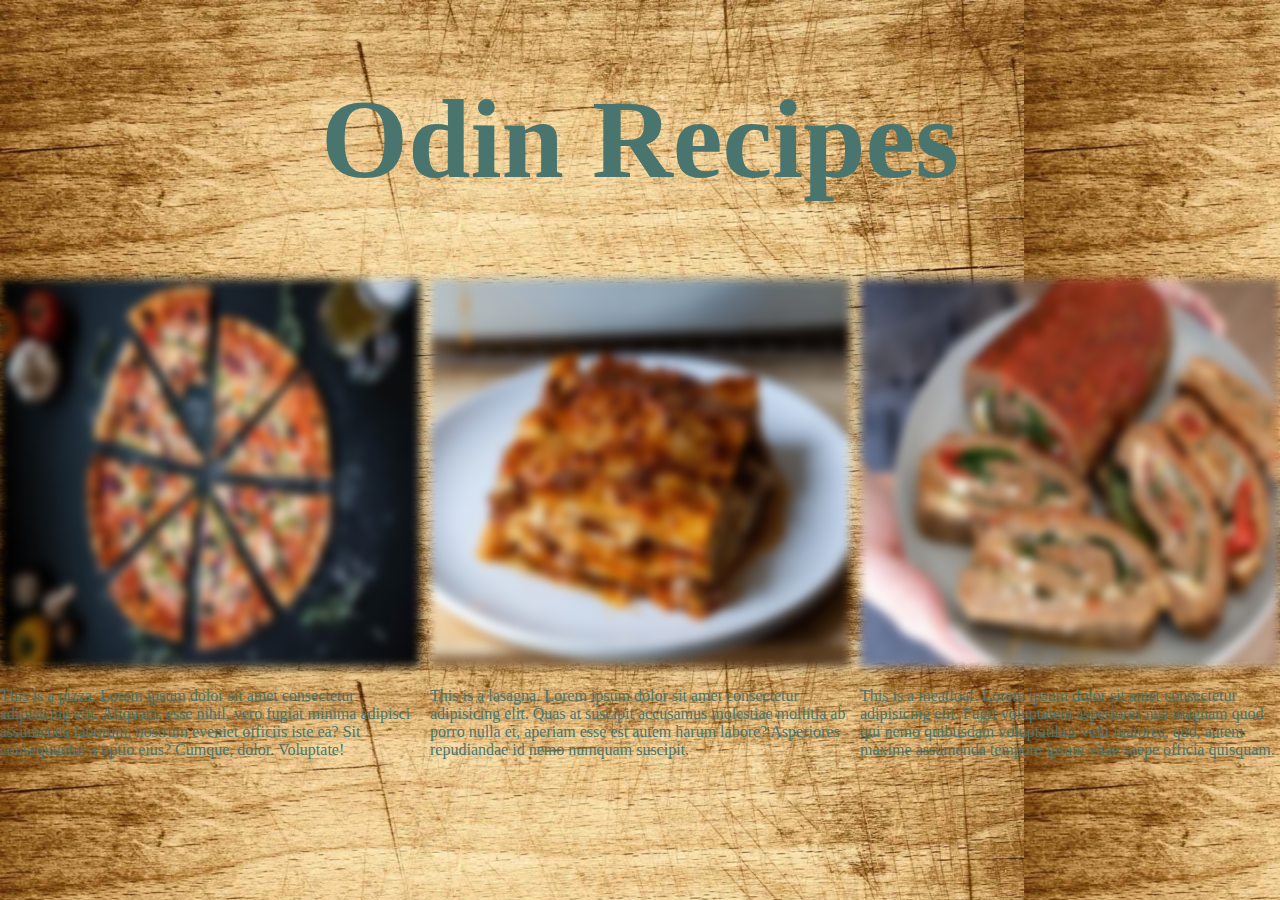
<file: index.html>
<!DOCTYPE html>
<html lang="en">
	<head>
		<meta charset="UTF-8" />
		<meta http-equiv="X-UA-Compatible" content="IE=edge" />
		<meta name="viewport" content="width=device-width, initial-scale=1.0" />
		<title>Odin recipes</title>
		<link rel="stylesheet" href="styles/index.css" />
	</head>
	<body>
		<h1>Odin Recipes</h1>
		<div id="container">
			<div class="pizza">
				<a href="recipes/pizza.html"><img src="images/pizza.jpg" alt="" /></a>
				<p>
					This is a pizza. Lorem ipsum dolor sit amet consectetur adipisicing
					elit. Aliquam, esse nihil, vero fugiat minima adipisci assumenda
					laborum, nostrum eveniet officiis iste ea? Sit consequuntur a optio
					eius? Cumque, dolor. Voluptate!
				</p>
			</div>
			<div class="lasagna">
				<a href="recipes/lasagna.html"
					><img src="images/lasagna.jpg" alt=""
				/></a>
				<p>
					This is a lasagna. Lorem ipsum dolor sit amet consectetur adipisicing
					elit. Quas at suscipit accusamus molestiae mollitia ab porro nulla et,
					aperiam esse est autem harum labore? Asperiores repudiandae id nemo
					numquam suscipit.
				</p>
			</div>
			<div class="meatloaf">
				<a href="recipes/meatloaf.html"
					><img src="images/meatloaf.jpg" alt=""
				/></a>
				<p>
					This is a meatloaf. Lorem ipsum dolor sit amet consectetur adipisicing
					elit. Fugit voluptatem asperiores nisi magnam quod qui nemo quibusdam
					voluptatibus velit maiores, quo, autem maxime assumenda tempore ipsam
					vitae saepe officia quisquam.
				</p>
			</div>
		</div>
	</body>
</html>
</file>
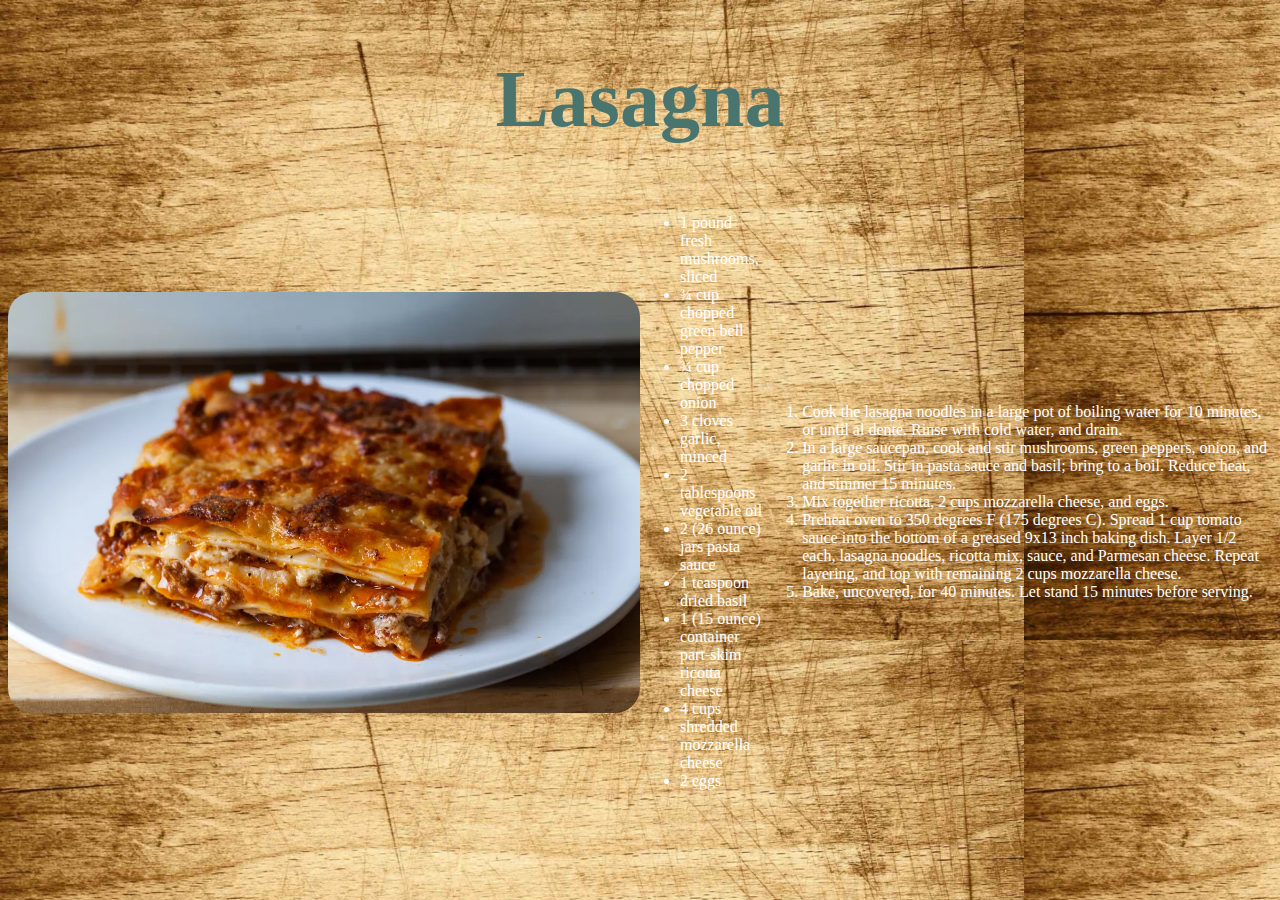
<file: recipes/lasagna.html>
<!DOCTYPE html>
<html lang="en">
	<head>
		<meta charset="UTF-8" />
		<meta http-equiv="X-UA-Compatible" content="IE=edge" />
		<meta name="viewport" content="width=device-width, initial-scale=1.0" />
		<title>Lasagna</title>
		<link rel="stylesheet" href="../styles/recipes.css" />
	</head>
	<body>
		<h1>Lasagna</h1>
		<div id="lasagna-container">
			<img src="../images/lasagna.jpg" alt="" />
			<ul>
				<li>1 pound fresh mushrooms, sliced</li>
				<li>¾ cup chopped green bell pepper</li>
				<li>¾ cup chopped onion</li>
				<li>3 cloves garlic, minced</li>
				<li>2 tablespoons vegetable oil</li>
				<li>2 (26 ounce) jars pasta sauce</li>
				<li>1 teaspoon dried basil</li>
				<li>1 (15 ounce) container part-skim ricotta cheese</li>
				<li>4 cups shredded mozzarella cheese</li>
				<li>2 eggs</li>
			</ul>
			<ol>
				<li>
					Cook the lasagna noodles in a large pot of boiling water for 10
					minutes, or until al dente. Rinse with cold water, and drain.
				</li>
				<li>
					In a large saucepan, cook and stir mushrooms, green peppers, onion,
					and garlic in oil. Stir in pasta sauce and basil; bring to a boil.
					Reduce heat, and simmer 15 minutes.
				</li>
				<li>Mix together ricotta, 2 cups mozzarella cheese, and eggs.</li>
				<li>
					Preheat oven to 350 degrees F (175 degrees C). Spread 1 cup tomato
					sauce into the bottom of a greased 9x13 inch baking dish. Layer 1/2
					each, lasagna noodles, ricotta mix, sauce, and Parmesan cheese. Repeat
					layering, and top with remaining 2 cups mozzarella cheese.
				</li>
				<li>
					Bake, uncovered, for 40 minutes. Let stand 15 minutes before serving.
				</li>
			</ol>
		</div>
	</body>
</html>
</file>
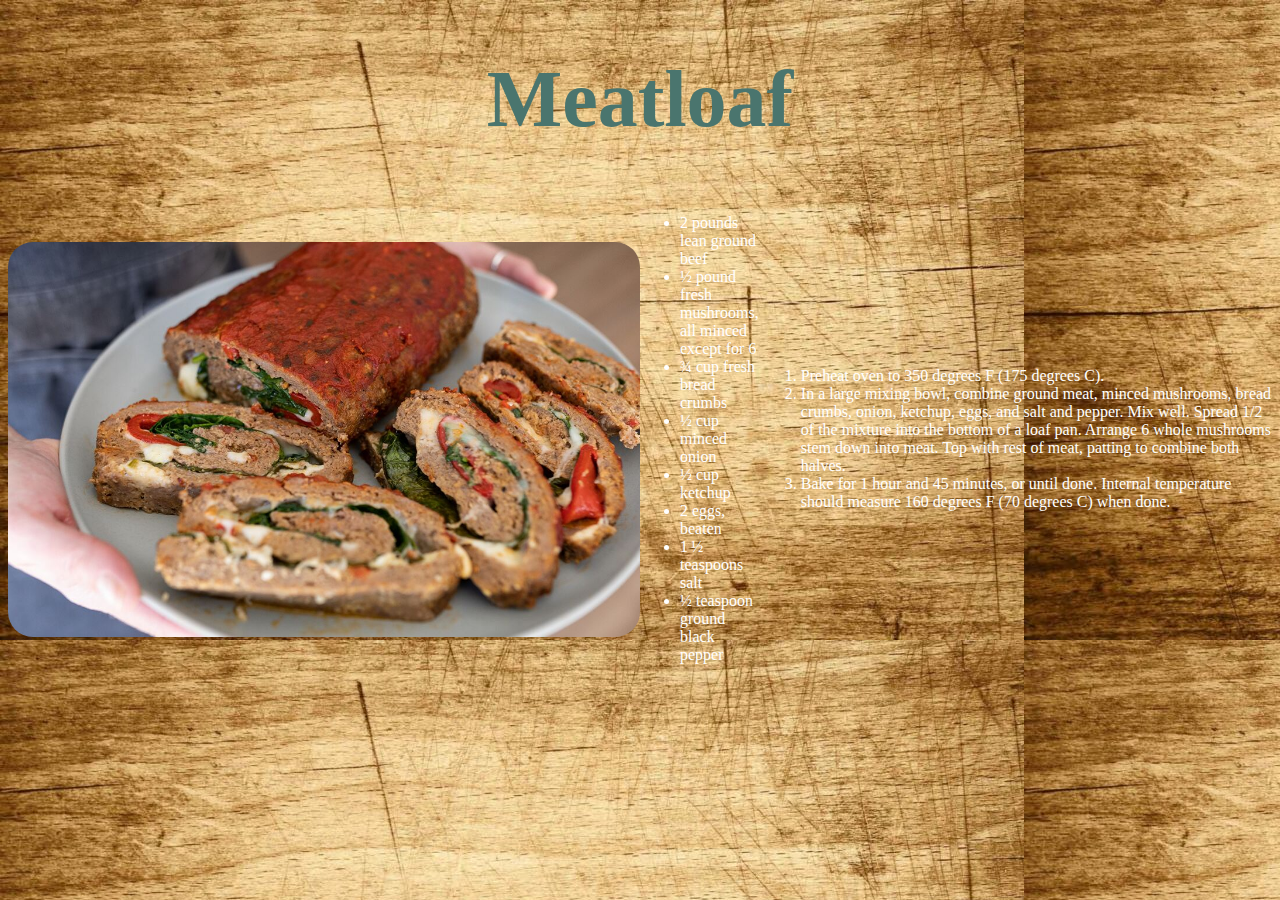
<file: recipes/meatloaf.html>
<!DOCTYPE html>
<html lang="en">
	<head>
		<meta charset="UTF-8" />
		<meta http-equiv="X-UA-Compatible" content="IE=edge" />
		<meta name="viewport" content="width=device-width, initial-scale=1.0" />
		<title>Meatloaf</title>
		<link rel="stylesheet" href="../styles/recipes.css" />
	</head>
	<body>
		<h1>Meatloaf</h1>
		<div id="meatloaf-container">
			<img src="../images/meatloaf.jpg" alt="" />
			<ul>
				<li>2 pounds lean ground beef</li>
				<li>½ pound fresh mushrooms, all minced except for 6</li>
				<li>¾ cup fresh bread crumbs</li>
				<li>½ cup minced onion</li>
				<li>½ cup ketchup</li>
				<li>2 eggs, beaten</li>
				<li>1 ½ teaspoons salt</li>
				<li>½ teaspoon ground black pepper</li>
			</ul>
			<ol>
				<li>Preheat oven to 350 degrees F (175 degrees C).</li>
				<li>
					In a large mixing bowl, combine ground meat, minced mushrooms, bread
					crumbs, onion, ketchup, eggs, and salt and pepper. Mix well. Spread
					1/2 of the mixture into the bottom of a loaf pan. Arrange 6 whole
					mushrooms stem down into meat. Top with rest of meat, patting to
					combine both halves.
				</li>
				<li>
					Bake for 1 hour and 45 minutes, or until done. Internal temperature
					should measure 160 degrees F (70 degrees C) when done.
				</li>
			</ol>
		</div>
	</body>
</html>
</file>
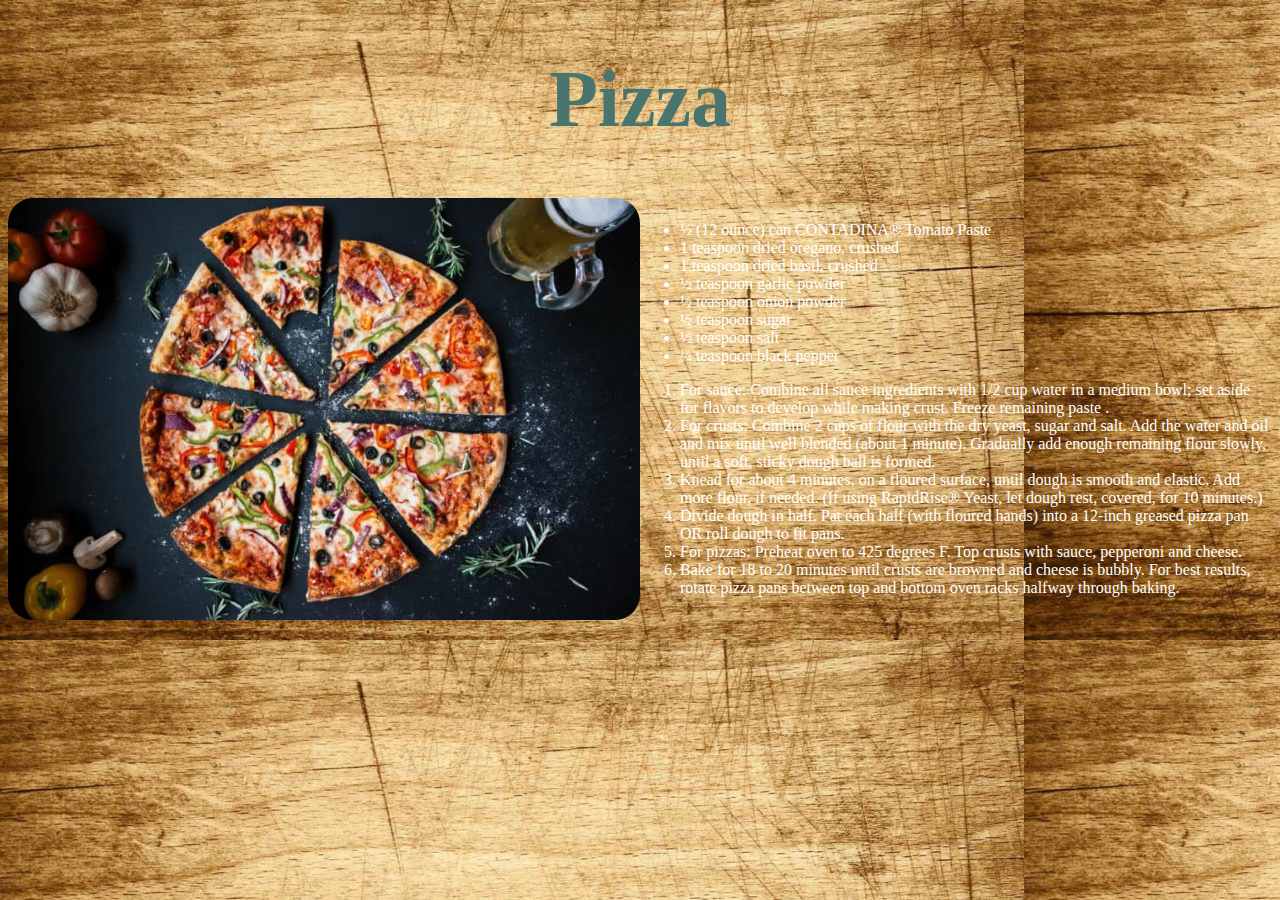
<file: recipes/pizza.html>
<!DOCTYPE html>
<html lang="en">
	<head>
		<meta charset="UTF-8" />
		<meta http-equiv="X-UA-Compatible" content="IE=edge" />
		<meta name="viewport" content="width=device-width, initial-scale=1.0" />
		<title>Pizza</title>
		<link rel="stylesheet" href="../styles/recipes.css" />
	</head>
	<body>
		<h1>Pizza</h1>
		<div id="pizza-container">
			<img src="../images/pizza.jpg" alt="" />
			<div class="pizza-recipe">
				<ul>
					<li>½ (12 ounce) can CONTADINA® Tomato Paste</li>
					<li>1 teaspoon dried oregano, crushed</li>
					<li>1 teaspoon dried basil, crushed</li>
					<li>½ teaspoon garlic powder</li>
					<li>½ teaspoon onion powder</li>
					<li>½ teaspoon sugar</li>
					<li>½ teaspoon salt</li>
					<li>¼ teaspoon black pepper</li>
				</ul>
				<ol>
					<li>
						For sauce: Combine all sauce ingredients with 1/2 cup water in a
						medium bowl; set aside for flavors to develop while making crust.
						Freeze remaining paste .
					</li>
					<li>
						For crusts: Combine 2 cups of flour with the dry yeast, sugar and
						salt. Add the water and oil and mix until well blended (about 1
						minute). Gradually add enough remaining flour slowly, until a soft,
						sticky dough ball is formed.
					</li>
					<li>
						Knead for about 4 minutes, on a floured surface, until dough is
						smooth and elastic. Add more flour, if needed. (If using RapidRise®
						Yeast, let dough rest, covered, for 10 minutes.)
					</li>
					<li>
						Divide dough in half. Pat each half (with floured hands) into a
						12-inch greased pizza pan OR roll dough to fit pans.
					</li>
					<li>
						For pizzas: Preheat oven to 425 degrees F. Top crusts with sauce,
						pepperoni and cheese.
					</li>
					<li>
						Bake for 18 to 20 minutes until crusts are browned and cheese is
						bubbly. For best results, rotate pizza pans between top and bottom
						oven racks halfway through baking.
					</li>
				</ol>
			</div>
		</div>
	</body>
</html>
</file>
<file: styles/index.css>
body {
	box-sizing: border-box;
	margin: 0;
	padding: 0;
	background-image: url('../images/background.jpg');
}

h1 {
	text-align: center;
	font-size: 7em;
	font-weight: 900;
	color: #4a756e;
	font-family: Copperplate Gothic;
}

#container {
	display: flex;
	flex-direction: row;
	justify-content: center;
	gap: 10px;
	width: 100vw;
	height: 70%;
}

div {
	width: 33%;
}

img {
	width: 100%;
	height: 100%;
	filter: blur(5px);
}

img:hover {
	filter: blur(0px);
}

p {
	color: #4a756e;
}
</file>
<file: styles/recipes.css>
body {
	background-image: url('../images/background.jpg');
}

h1 {
	text-align: center;
	font-size: 5em;
	color: #4a756e;
}

#pizza-container,
#meatloaf-container,
#lasagna-container {
	display: flex;
	flex-direction: row;
	align-items: center;
}

img {
	width: 50%;
}

ul,
ol {
	color: white;
}

img {
	border-radius: 25px;
}
</file>
